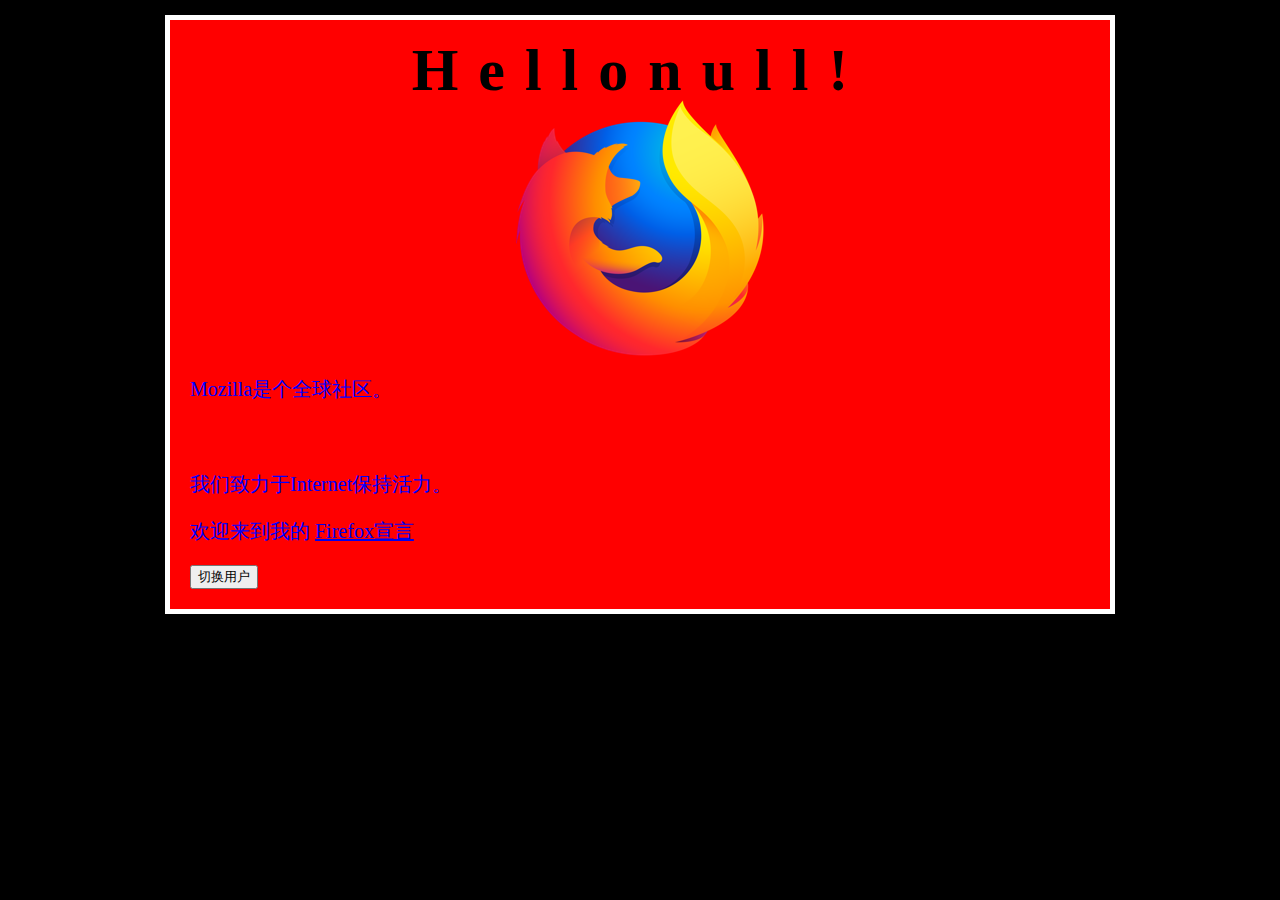
<file: index.html>
<!DOCTYPE html>
<html>
<head>
    <meta charset="UTF-8">
    <title>测试页面</title>
    <link href="css/style.css" rel="stylesheet" type="text/css">
    <script src="js/main.js" async></script>
</head>

<body>
    <h1>Mozilla 酷毙了</h1>
    <img src="images/firefox-icon.png", alt="火狐Logo">
    <p>Mozilla是个全球社区。</p>
    <ul>
        <li>技术人员</li>
        <li>思考者</li>
    </ul>
    <p>我们致力于Internet保持活力。</p>
    <p>欢迎来到我的 <a href="https://www.baidu.com">Firefox宣言</a></p>
    <button>切换用户</button>
</body>

</html>
</file>
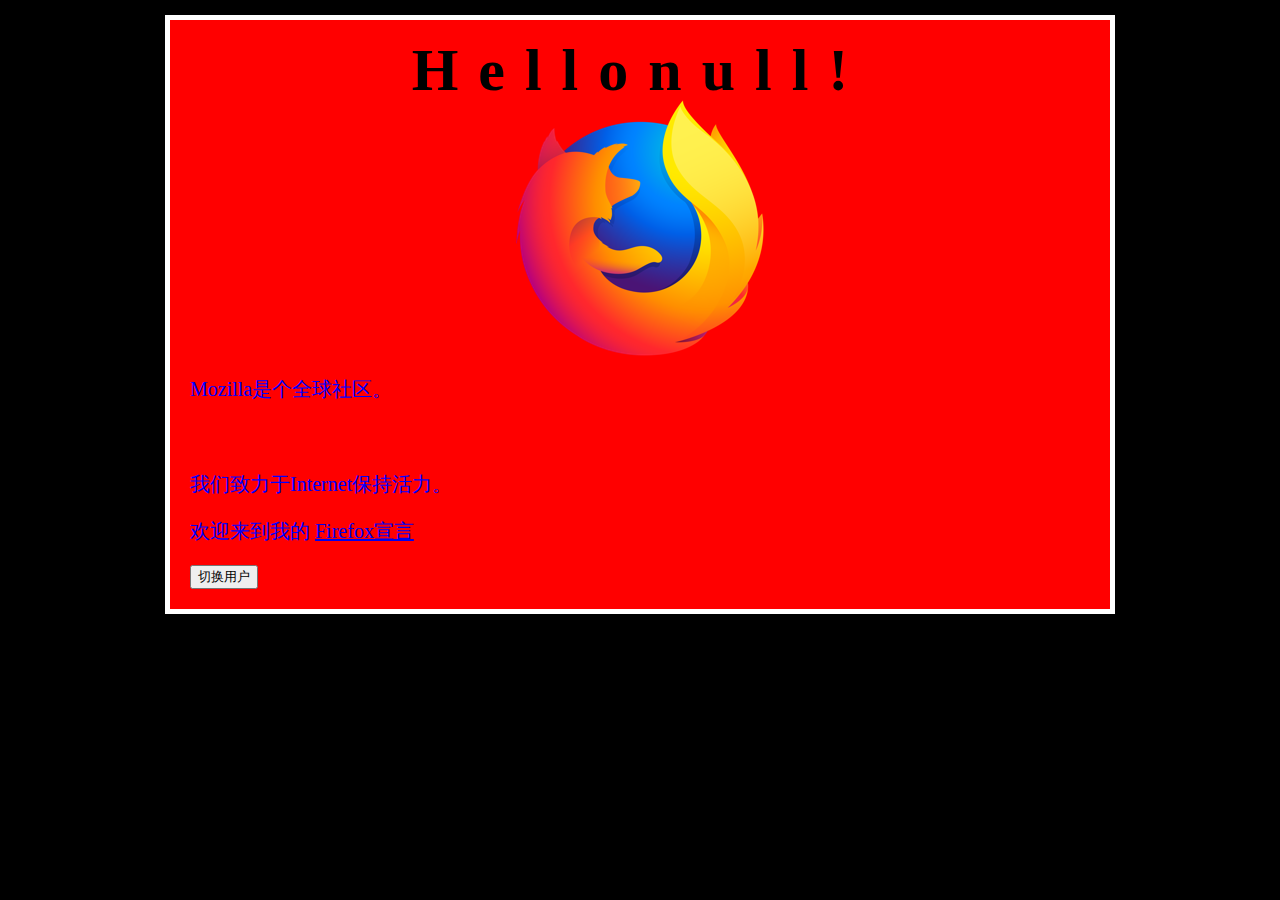
<file: firefox_index.html>
<!DOCTYPE html>
<html>
<head>
    <meta charset="UTF-8">
    <title>测试页面</title>
    <link href="css/style.css" rel="stylesheet" type="text/css">
    <script src="js/main.js" async></script>
</head>

<body>
    <h1>Mozilla 酷毙了</h1>
    <img src="images/firefox-icon.png", alt="火狐Logo">
    <p>Mozilla是个全球社区。</p>
    <ul>
        <li>技术人员</li>
        <li>思考者</li>
    </ul>
    <p>我们致力于Internet保持活力。</p>
    <p>欢迎来到我的 <a href="https://www.baidu.com">Firefox宣言</a></p>
    <button>切换用户</button>
</body>

</html>
</file>
<file: css/style.css>
html {
    font-family: "Microsoft YaHei", 微软雅黑, "Microsoft JhengHei";
    font-size: 10px;
    background: black;
}

body {
    width: 900px;
    margin: 15px auto;
    padding: 20px 20px 20px 20px;
    background: red;
    border: 5px solid white;
}

h1 {
    margin: 0;
    padding: 20px 0;
    font-size: 60px;
    text-align: center;
    letter-spacing: 20px;
    line-height: 20px;
    text-shadow: 1px 1px 1px red;
}

img {
    display: block;
    margin: 0 auto;
}

ul li{
    color: red;
}

p {
    color: blue;
    font-size: 20px;
}
</file>
